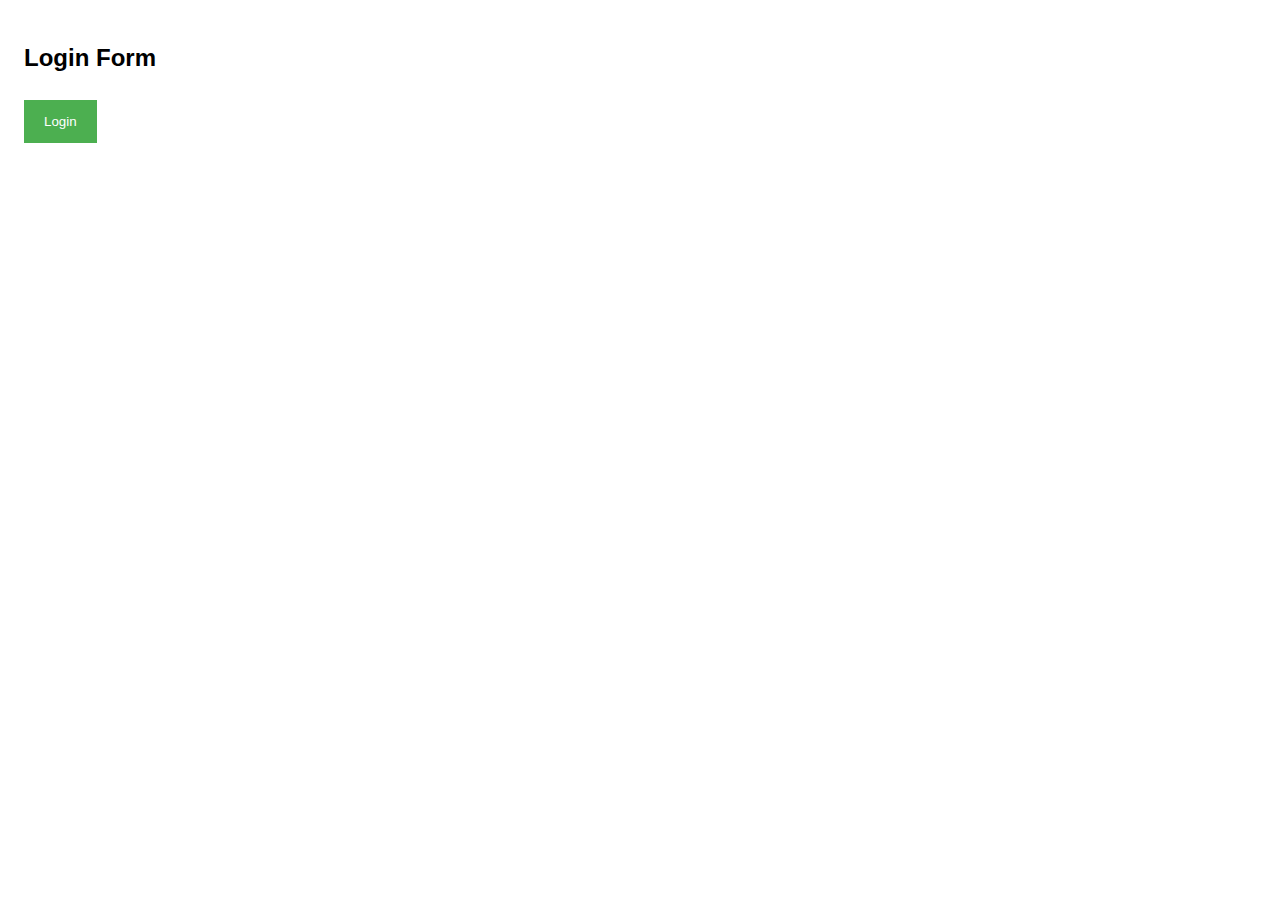
<file: login.html>
<!DOCTYPE html>
<html>
    <head>
        <meta name="viewport" content="width=device-width, initial-scale=1">
        <link rel="stylesheet" href="loginstyles.css">
        <link href="https://cdn.jsdelivr.net/npm/bootstrap@5.0.0-beta1/dist/css/bootstrap.min.css" rel="stylesheet" integrity="sha384-giJF6kkoqNQ00vy+HMDP7azOuL0xtbfIcaT9wjKHr8RbDVddVHyTfAAsrekwKmP1" crossorigin="anonymous">
        <script src="https://cdn.jsdelivr.net/npm/bootstrap@5.0.0-beta1/dist/js/bootstrap.bundle.min.js" integrity="sha384-ygbV9kiqUc6oa4msXn9868pTtWMgiQaeYH7/t7LECLbyPA2x65Kgf80OJFdroafW" crossorigin="anonymous"></script>
    </head>

    <body>

        <div class="container">
            <h2 style="align-self: center;">Login Form</h2>

        <button onclick="document.getElementById('id01').style.display='block'" style="width:auto;" class="btn btn-sm btn-dark">Login</button>

        <div id="id01" class="modal">
        
            <form class="modal-content animate" action="./index.html" method="post">
                <div class="imgcontainer">
                <span onclick="document.getElementById('id01').style.display='none'" class="close" title="Close Modal">&times;</span>
                <!-- <img src="img_avatar2.png" alt="Avatar" class="avatar"> -->
                </div>
    
                <div class="container">
                <label for="uname"><b>Username</b></label>
                <input type="text" placeholder="Enter Username" name="uname" required>
    
                <label for="psw"><b>Password</b></label>
                <input type="password" placeholder="Enter Password" name="psw" required>
                    
                <button class="btn btn-primary">Login</button>
                <label>
                    <input type="checkbox" checked="checked" name="remember"> Remember me
                </label>
                </div>
    
                <div class="container" style="background-color:#f1f1f1">
                <button type="button" onclick="document.getElementById('id01').style.display='none'" class="btn btn-danger">Cancel</button>
                <span class="psw">Forgot <a href="#">password?</a></span>
                </div>
            </form>
        </div>
        </div>

        <script>
        // Get the modal
        var modal = document.getElementById('id01');

        // When the user clicks anywhere outside of the modal, close it
        window.onclick = function(event) {
            if (event.target == modal) {
                modal.style.display = "none";
            }
        }
        </script>

    </body>
</html>
</file>
<file: loginstyles.css>
html::-webkit-scrollbar {
    display: none;
}

body {font-family: Arial, Helvetica, sans-serif;}

/* Full-width input fields */
input[type=text], input[type=password] {
    width: 100%;
    padding: 12px 20px;
    margin: 8px 0;
    display: inline-block;
    border: 1px solid #ccc;
    box-sizing: border-box;
}

/* Set a style for all buttons */
button {
    background-color: #4CAF50;
    color: white;
    padding: 14px 20px;
    margin: 8px 0;
    border: none;
    cursor: pointer;
    width: 100%;
}

button:hover {
    opacity: 0.8;
}

/* Extra styles for the cancel button */
.cancelbtn {
    width: auto;
    padding: 10px 18px;
    background-color: #f44336;
}

/* Center the image and position the close button */
.imgcontainer {
    text-align: center;
    margin: 24px 0 12px 0;
    position: relative;
}

img.avatar {
    width: 40%;
    border-radius: 50%;
}

.container {
    padding: 16px;
}

span.psw {
    float: right;
    padding-top: 16px;
}

/* The Modal (background) */
.modal {
    display: none; /* Hidden by default */
    position: fixed; /* Stay in place */
    z-index: 1; /* Sit on top */
    left: 0;
    top: 0;
    width: 100%; /* Full width */
    height: 100%; /* Full height */
    overflow: auto; /* Enable scroll if needed */
    background-color: rgb(0,0,0); /* Fallback color */
    background-color: rgba(0,0,0,0.4); /* Black w/ opacity */
    padding-top: 60px;
}

/* Modal Content/Box */
.modal-content {
    background-color: #fefefe;
    margin: 5% auto 15% auto; /* 5% from the top, 15% from the bottom and centered */
    border: 1px solid #888;
    width: 80%; /* Could be more or less, depending on screen size */
}

/* The Close Button (x) */
.close {
    position: absolute;
    right: 25px;
    top: 0;
    color: #000;
    font-size: 35px;
    font-weight: bold;
}

.close:hover,
.close:focus {
    color: red;
    cursor: pointer;
}

/* Add Zoom Animation */
.animate {
-webkit-animation: animatezoom 0.6s;
animation: animatezoom 0.6s
}

@-webkit-keyframes animatezoom {
from {-webkit-transform: scale(0)} 
to {-webkit-transform: scale(1)}
}

@keyframes animatezoom {
from {transform: scale(0)} 
to {transform: scale(1)}
}

/* Change styles for span and cancel button on extra small screens */
@media screen and (max-width: 300px) {
span.psw {
    display: block;
    float: none;
}
.cancelbtn {
    width: 100%;
}
}
</file>
